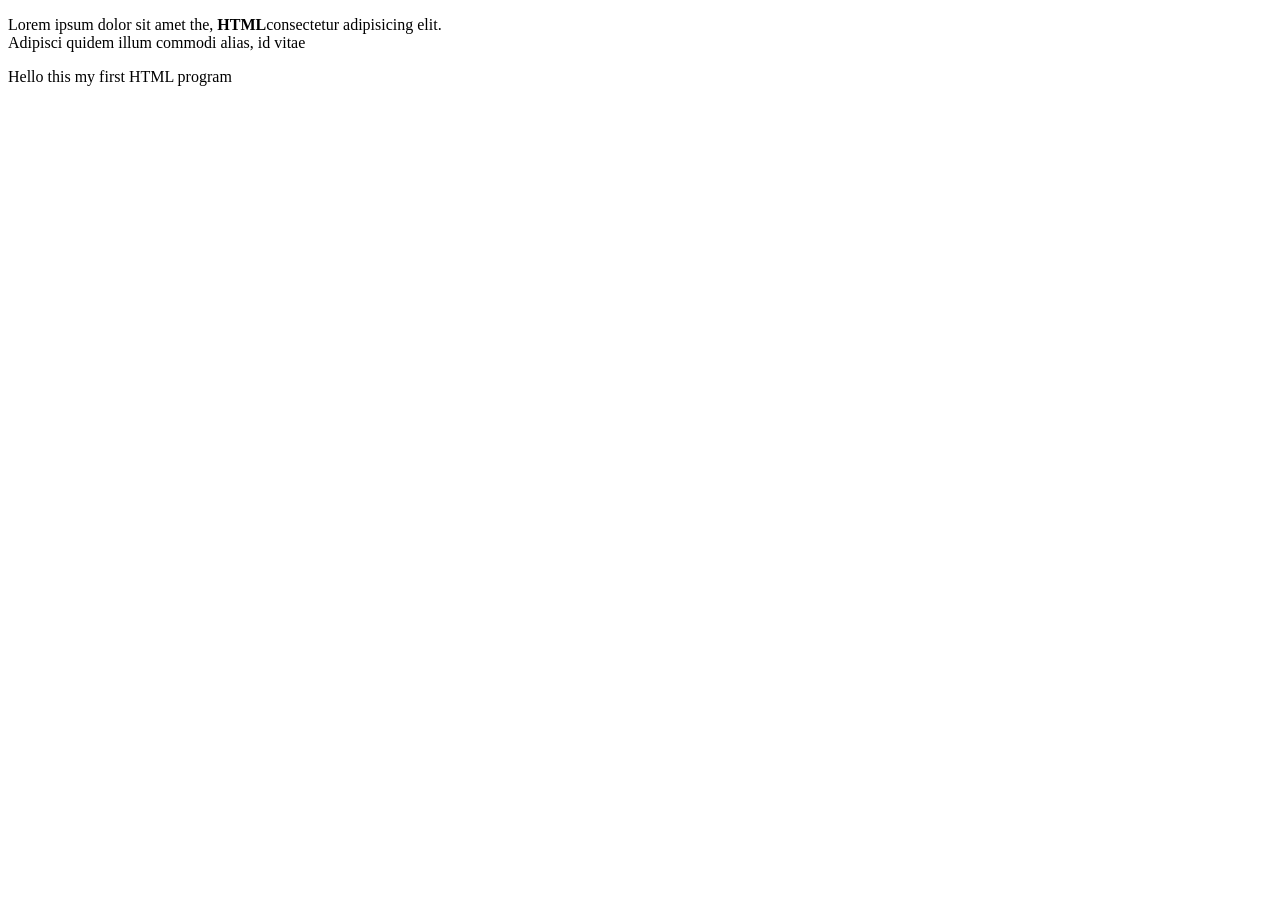
<file: 01Firsthtml.html>
<!DOCTYPE html>
<html lang="en">
<head>
    <title>First HTML program</title>
</head>
<body>
    <p>Lorem ipsum dolor sit amet the, <strong>HTML</strong>consectetur adipisicing elit.<br> Adipisci quidem illum commodi alias, id vitae 
    </p>
</body>
</html>

Hello this my first HTML program
</file>
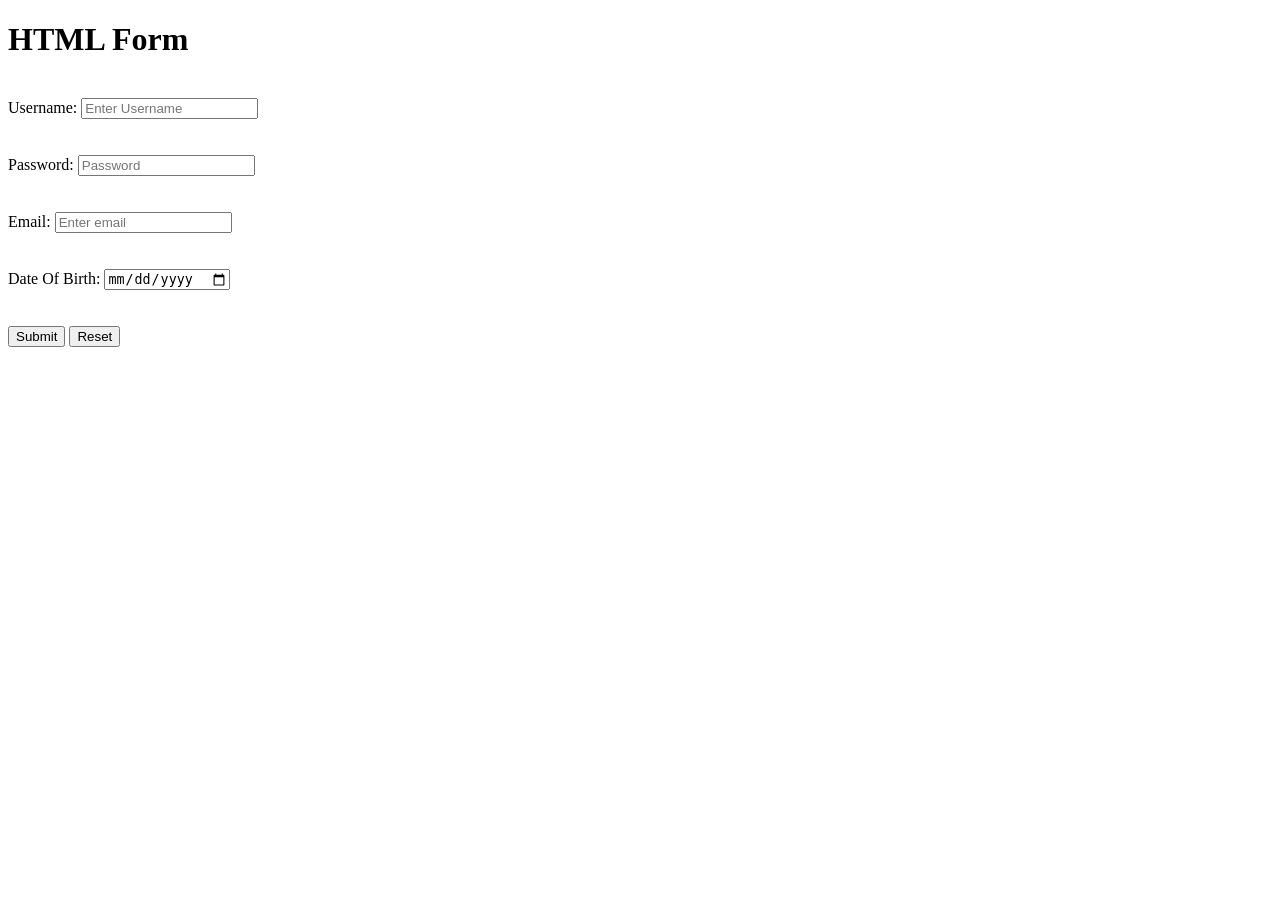
<file: Forms.html>
<!doctype html>
<html>
<head>
<title>HTML Form</title>
</head>
<form>
<h1>HTML Form</h1>
<br>
<label for="username">Username:</label>
<input type="text" id="username" name="username" placeholder="Enter Username" maxlength="5" required>
<br>
<br>
<br>
<label for="password">Password:</label>
<input type="password" id="password" name="password" placeholder="Password" maxlength="4" required>
<br>
<br>
<br>
<label for="email">Email:</label>
<input type="email" id="email" name="email" placeholder="Enter email" required>
<br>
<br>
<br>
<label for="DOB">Date Of Birth:</label>
<input type="date" id="DOB" name="DOB" required>
<br>
<br>
<br>
<button type="submit"> Submit </button>
<button type="reset">Reset</button>
</form>
</html>
</file>
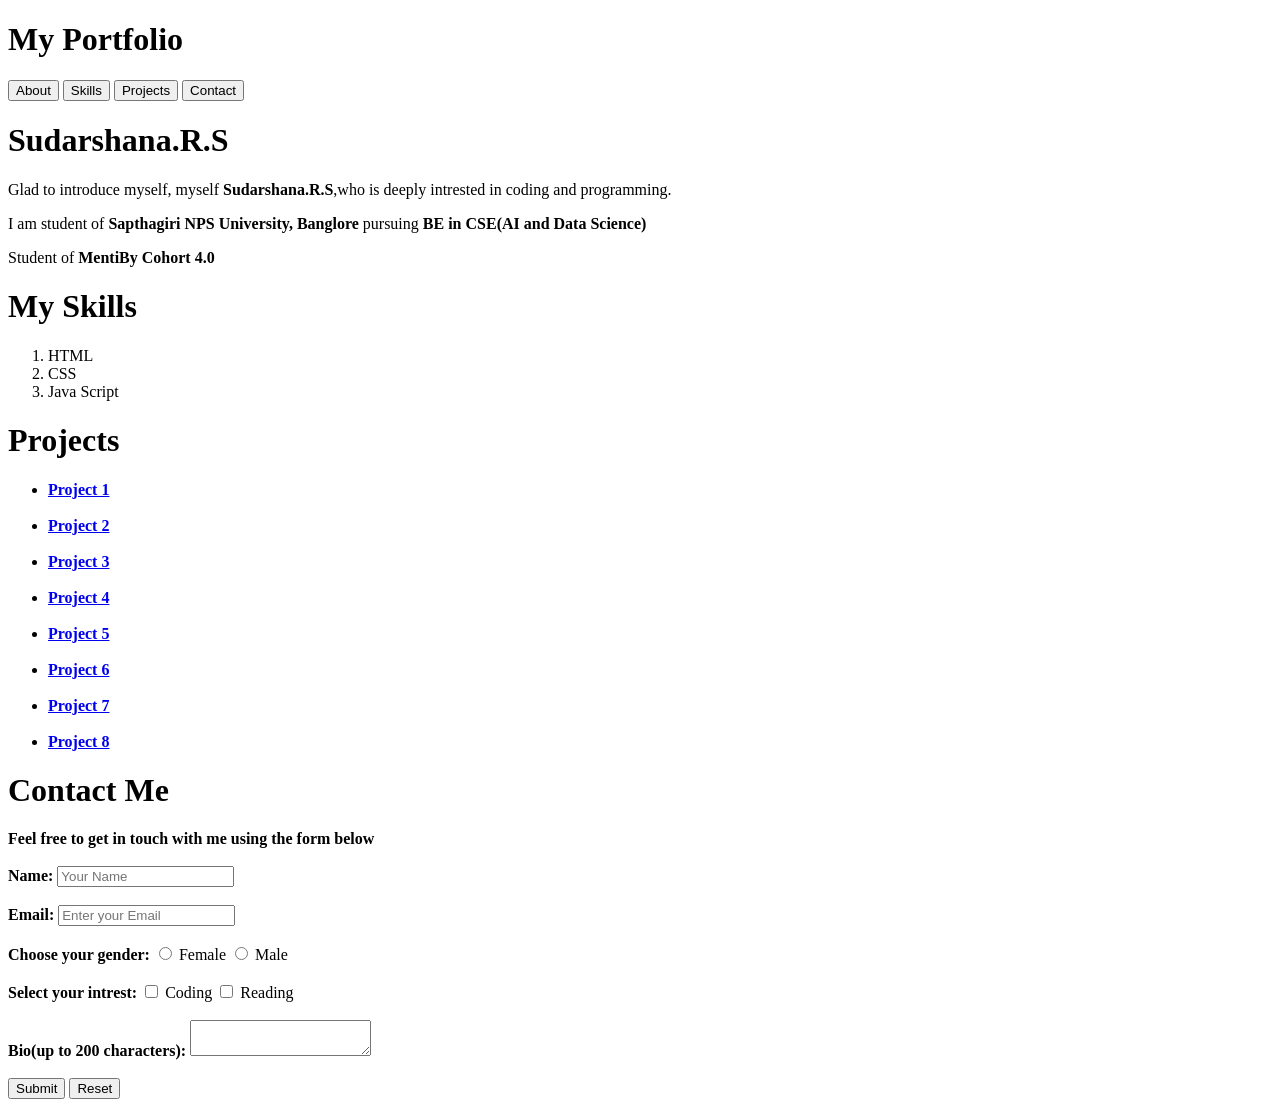
<file: My_Portfolio.html>
<!DOCTYPE html>
<html lang="en">
<head>
    <meta charset="UTF-8">
    <meta name="viewport" content="width=device-width, initial-scale=1.0">
    <title>My Portfolio</title>
</head>
<body>
    <h1>My Portfolio</h1>
    <a herf=""><button>About</button></a>
    <a herf=""><button>Skills</button></a>
    <a href=""><button>Projects</button></a>
    <a herf=""><button>Contact</button></a>
    <h1>Sudarshana.R.S</h1>
    <p>Glad to introduce myself, myself <b>Sudarshana.R.S</b>,who is deeply intrested in coding and programming.</p>
    <p>I am student of <b>Sapthagiri NPS University, Banglore</b> pursuing <b>BE in CSE(AI and Data Science)</b></p>
    <p>Student of <b>MentiBy Cohort 4.0</b></p>
    <h1>My Skills</h1>
    <ol>
    <li>HTML</li>
    <li>CSS</li>
    <li>Java Script</li>
    </ol>
    <h1>Projects</h1>
    <ul>
    <li><a href="https://sudarshana07-rs.github.io/Web-Development/Forms.html"><b>Project 1</b></a></li>
    <br>
    <li><a href="https://sudarshana07-rs.github.io/Web-Development/01Firsthtml.html"><b>Project 2</b></a></li>
    <br>
    <li><a href="https://sudarshana07-rs.github.io/Practice-HTML/Practice01.html"><b>Project 3</b></a></li>
    <br>
    <li><a href="https://sudarshana07-rs.github.io/Practice-HTML/Practice02.html"><b>Project 4</b></a></li>
    <br>
    <li><a href="https://sudarshana07-rs.github.io/Practice-HTML/Practice03.html"><b>Project 5</b></a></li>
    <br>
    <li><a href="https://sudarshana07-rs.github.io/Practice-HTML/Practice04.html"><b>Project 6</b></a></li>
    <br>
    <li><a href="https://sudarshana07-rs.github.io/Practice-HTML/Practice05.html"><b>Project 7</b></a></li>
    <br>
    <li><a href="https://sudarshana07-rs.github.io/Practice-HTML/Practice06.html"><b>Project 8</b></a></li>
    </ul>
</body>
<form>
<h1>Contact Me</h1>
<label><strong>Feel free to get in touch with me using the form below</strong></label>
<br>
<br>
<label for="name"><b>Name:</b> </label>
<input type="text" id="name" name="name" placeholder="Your Name" required>
<br>
<br>
<label for="email"> <b>Email:</b></label>
<input type="email" id="email" name="email"  placeholder="Enter your Email" reequired>
<br>
<br>
<label><b> Choose your gender:</b></label>
<input type="radio" id="femaleradio" name="gender" value="female">
<label for="femaleradio"> Female</label>
<input type="radio" id="maleradio" name="gender" value="male">
<label for="maleradio"> Male</label>
<br>
<br>
<label><b>Select your intrest:</b></label>
<input type="checkbox" id="coding" name="intrest" value="coding">
<label for="coding"> Coding</label>
<input type="checkbox" id="reading" name="intrest" value="reading">
<label for="reading"> Reading</label>
<br>
<br>
<label for="Bio"><b>Bio(up to 200 characters):</b></label>
<textarea id="Bio" name="Bio"></textarea>
<br>
<br>
<button type="submit">Submit</button>
<button type="reset">Reset</button>
</form>
</html>
</file>
